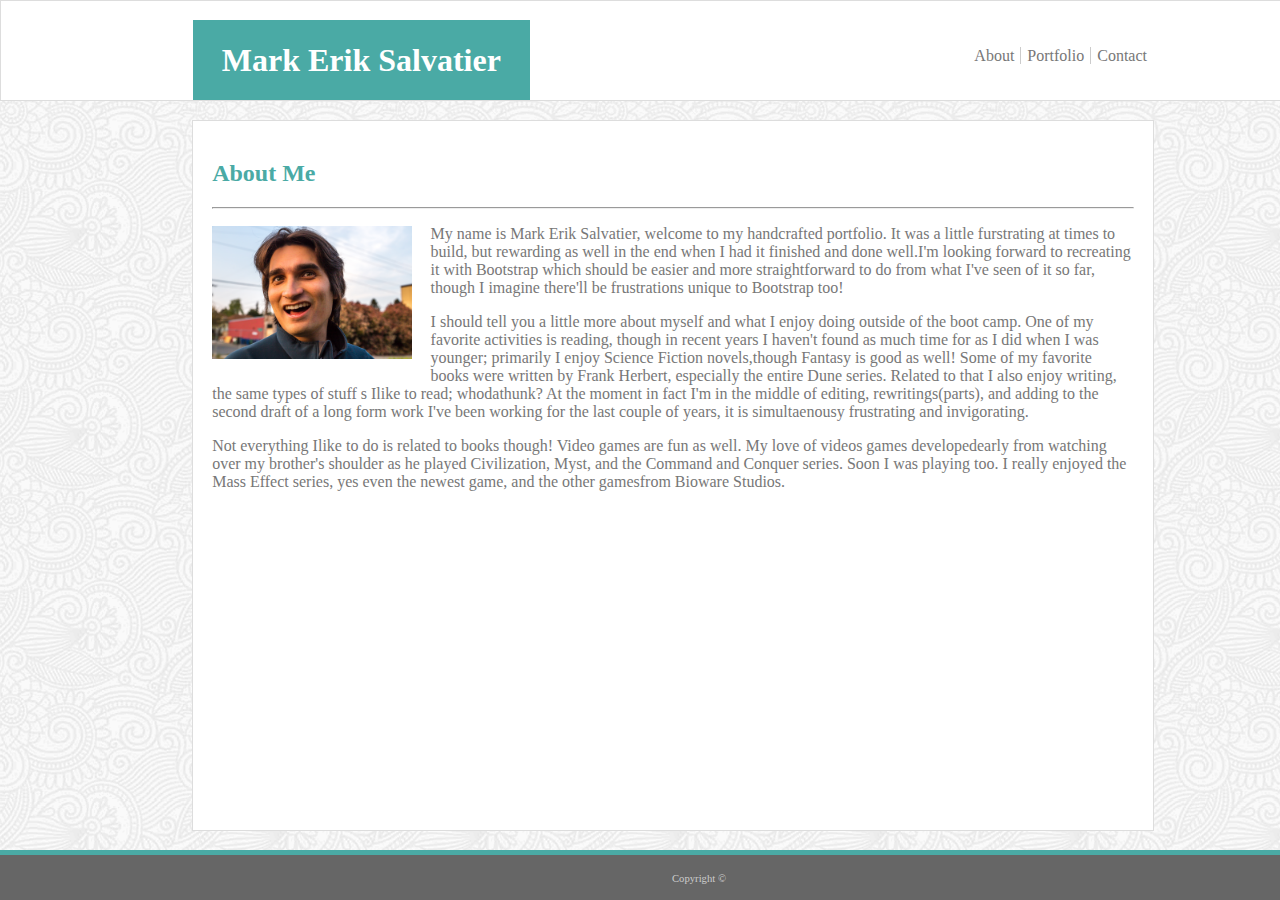
<file: index.html>
<!DOCTYPE html>
<html lang="en">
<head>
	<meta charset="UTF-8">
	<title>Mark Erik Salvatier's Portfolio</title>
	<link rel="stylesheet" type="text/css" href="assets/css/style.css">
</head>

<body>
	<header>
		<nav>
			<div class="label">
				<h1>Mark Erik Salvatier</h1>
			</div>
			<div class="linksbar">
        <ul>
          <li><a href="index.html">About</a></li>
          <li><a href="portfolio.html">Portfolio</a></li>
          <li><a href="contact.html">Contact</a></li>
        </ul>
      </div>
		</nav>
	</header>

	<div class="maincontent">
		<h2>About Me</h2>
		<hr>
		<img src="assets/images/IMG_6405.jpg" alt="Picture of Mark Erik Salvatier" height="133" width="200">
		<p>My name is Mark Erik Salvatier, welcome to my handcrafted portfolio. It was a little furstrating
			at times to build, but rewarding as well in the end when I had it finished and done well.I'm looking
			forward to recreating it with Bootstrap which should be easier and more straightforward to do from
			what I've seen of it so far, though I imagine there'll be frustrations unique to Bootstrap too!</p>
		<p>I should tell you a little more about myself and what I enjoy doing outside of the boot camp. One
			of my favorite activities is reading, though in recent years I haven't found as much time for as
			I did when I was younger; primarily I enjoy Science Fiction novels,though Fantasy is good as well!
			Some of my favorite books were written by Frank Herbert, especially the entire Dune series. Related
			to that I also enjoy writing, the same types of stuff s Ilike to read; whodathunk? At the moment in fact
			I'm in the middle of editing, rewritings(parts), and adding to the second draft of a long form work 
			I've been working for the last couple of years, it is simultaenousy frustrating and invigorating.</p>
		<p>Not everything Ilike to do is related to books though! Video games are fun as well. My love of 
			videos games developedearly from watching over my brother's shoulder as he played Civilization, Myst,
			and the Command and Conquer series. Soon I was playing too. I really enjoyed the Mass Effect series, 
			yes even the newest game, and the other gamesfrom Bioware Studios.</p>
	</div>
<footer><div class="copyright"> Copyright &copy;</div></footer>
</body>
</html>
</file>
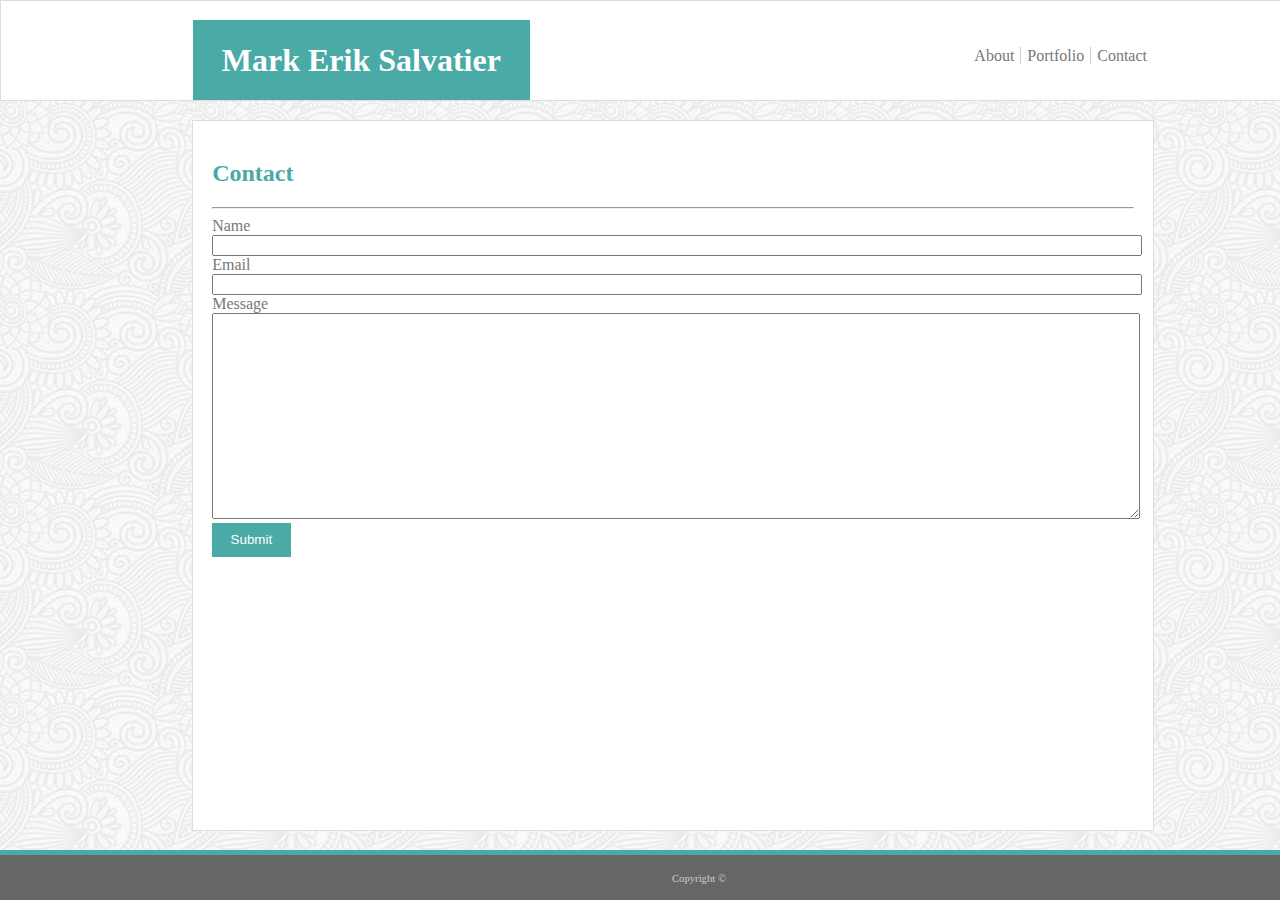
<file: contact.html>
<!DOCTYPE html>
<html lang="en">
<head>
  <meta charset="UTF-8">
  <title>Mark Erik Salvatier's Portfolio</title>
  <link rel="stylesheet" type="text/css" href="assets/css/style.css">
</head>

<body>
  <header>
    <nav>
      <div class="label">
        <h1>Mark Erik Salvatier</h1>
      </div>
      <div class="linksbar">
        <ul>
          <li><a href="index.html">About</a></li>
          <li><a href="portfolio.html">Portfolio</a></li>
          <li><a href="contact.html">Contact</a></li>
        </ul>
      </div>
    </nav>
  </header>

  <div class="maincontent">
    <h2>Contact</h2>
    <hr>
    <form>
      <label for="contactname">Name</label><div class="span"></div>
      <input type="text" name="fullname" id="contactname"><div class="span"></div>
      <label for="contactemail">Email</label><div class="span"></div>
      <input type="text" name="email" id="contactemail"><div class="span"></div>
      <label for="contactname">Message</label><div class="span"></div>
      <textarea name="message" id="contactmessage"></textarea><div class="span"></div>
      <div class="submitbttn">
        <input type="submit">
      </div>
    </form>
  </div>
<footer><div class="copyright"> Copyright &copy;</div></footer>
</body>
</html>
</file>
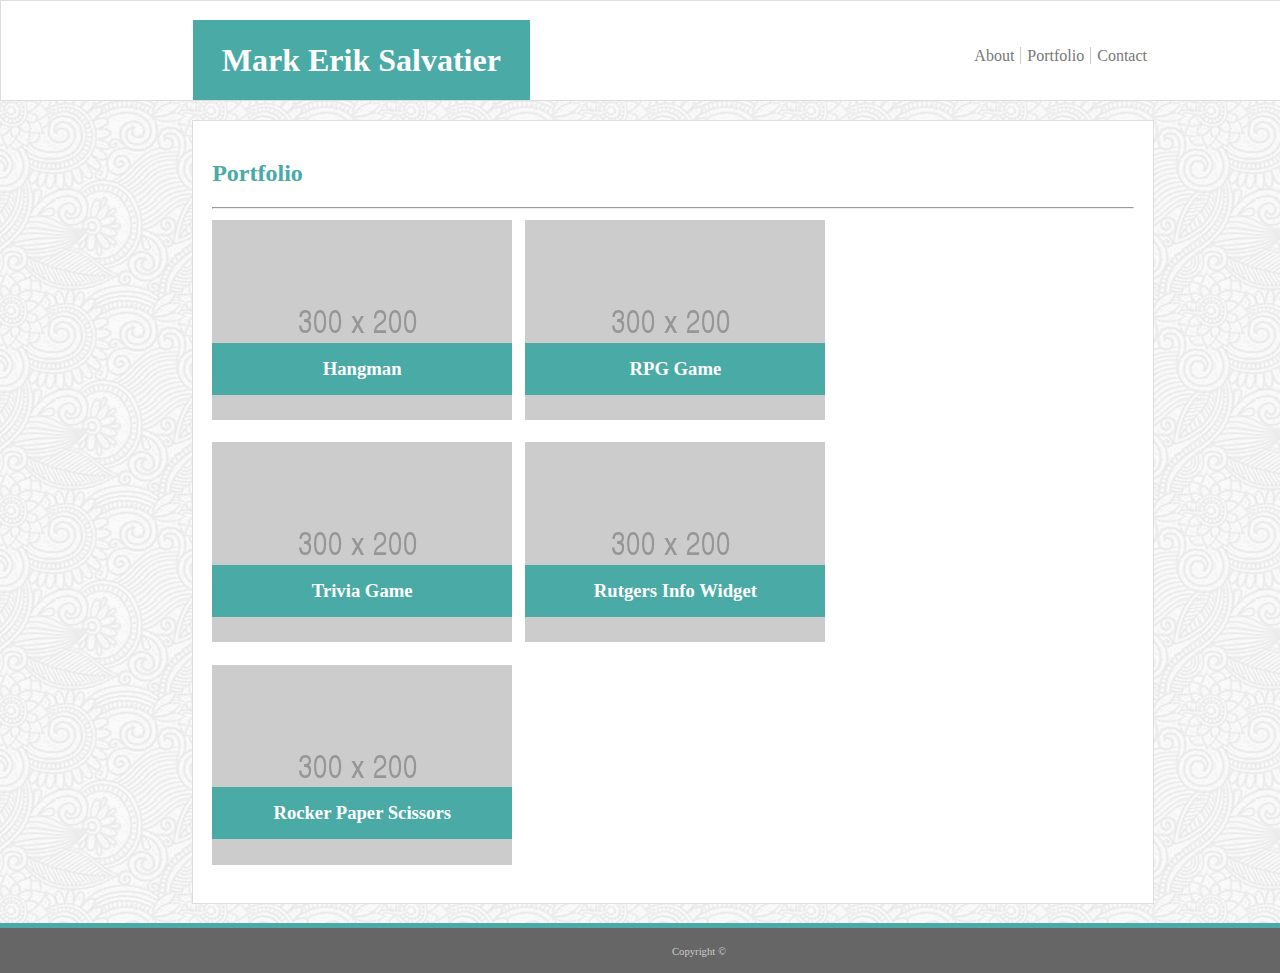
<file: portfolio.html>
<!DOCTYPE html>
<html lang="en">
<head>
  <meta charset="UTF-8">
  <title>Mark Erik Salvatier's Portfolio</title>
  <link rel="stylesheet" type="text/css" href="assets/css/style.css">
</head>

<body>
  <header>
    <nav>
      <div class="label">
        <h1>Mark Erik Salvatier</h1>
      </div>
      <div class="linksbar">
        <ul>
          <li><a href="index.html">About</a></li>
          <li><a href="portfolio.html">Portfolio</a></li>
          <li><a href="contact.html">Contact</a></li>
        </ul>
      </div>
    </nav>
  </header>
  
  <div class="maincontent">
    <h2>Portfolio</h2>
    <hr>
    <div class="portfoliorow-1">
      <div class="container">
        <img src="assets/images/300x200.png" alt="Hangman">
        <div class="label">Hangman</div>
      </div>
      <div class="container">
        <img src="assets/images/300x200.png" alt="RPG Game">
        <div class="label">RPG Game</div>
      </div>
    </div>
    <div class="portfoliorow-2">
      <div class="container">
        <img src="assets/images/300x200.png" alt="Trivia Game">
        <div class="label">Trivia Game</div>
      </div>
      <div class="container">
        <img src="assets/images/300x200.png" alt="Rutgers Info Widget">
        <div class="label">Rutgers Info Widget</div>
      </div>
    </div>
    <div class="portfoliorow-3">
      <div class="container">
        <img src="assets/images/300x200.png" alt="Rock Paper Scissors">
        <div class="label">Rocker Paper Scissors</div>
      </div>
    </div>
  </div>
<footer><div class="copyright"> Copyright &copy;</div></footer>
</body>
</html>
</file>
<file: assets/css/style.css>
html, body {
  height: 100%;
}

body {
  display: flex;
  flex-direction: column;
  width: 960px;
  background-image: url("../images/full-bloom/full-bloom.png");
  background-color: #ffffff;
  font: Arial, Helvetica, sans-serif;
  color: #777777;
  margin: 0;
}

header {
  width: 960px;
  background-color: #ffffff;
  font-family: Georgia, 'Times New Roman', Times, serif;
  background-color: #ffffff;
  padding: 2% 20% 0% 20%;
  margin-bottom: 0;
  border: 1px solid #dddddd;
}

nav {
  flex-direction: row;
}

.label {
  display: inline-block;
  width: auto;
  height: auto;
  padding: 0% 3% 0% 3%;
  background-color: #4aaaa5;
  text-align: center;
  color: #ffffff;
  left: 0px;
}


.linksbar {
  float: right;
  vertical-align: bottom;
}

nav ul {
  list-style-type: none;
  padding-top: 5%;
}

nav li {
  list-style-type: none;
  float: left;
}

nav li a {
  color: #777777;
  text-decoration: none;
  margin-right: 0;
  width: auto;
  padding-left: 6px;
  padding-right: 6px;
  line-height: auto;
  border-right: 1px solid #cccccc;
}

nav li:last-child a {
  border: none;
}

.maincontent {
  flex: 1 0 auto;
  width: 96%;
  background-color: #ffffff;
  flex-direction: column;
  padding: 2%;
  margin: 2% 20% 2% 20%;
  border: 1px solid #dddddd;
}

h2 {
  color: #4aaaa5;
}

img {
  float: left;
  margin: 1% 2% 2% 0%;
}

.portfoliorow{
  width: 92%;
  position: relative;
}


.portfoliorow p {
  display: inline-block;
}

.container {
  display: inline-block;
  position: relative;
  margin: 0% 1% 1% 0%;
}

.container .label {
  position: absolute;
  top: 60%;
  padding: 5% 0% 5% 0%;
  width: 100%;
  font-size: 14pt;
  font-weight: bold;
}

input {
  width: 100%;
}

.submitbttn input {
  width: auto;
  border: none;
  padding: 1% 2%;
  background-color: #4aaaa5;
  color: #ffffff;
}

textarea {
  height: 200px;
  width: 100%
}

span {
  display: block;
  margin-bottom: 0;
}

footer {
  position: relative;
  flex-shrink: 0;
  width: 100%;
  height: 5%;
  font-family: Georgia, 'Times New Roman', Times, serif;
  background-color: #666666;
  padding: 0% 20% 0% 20%;
  border-top: 5px solid #4aaaa5;
}

.copyright {
  position: absolute;
  top: 40%;
  left: 50%;
  font-size: 8pt;
  color: #cccccc;
}
</file>
